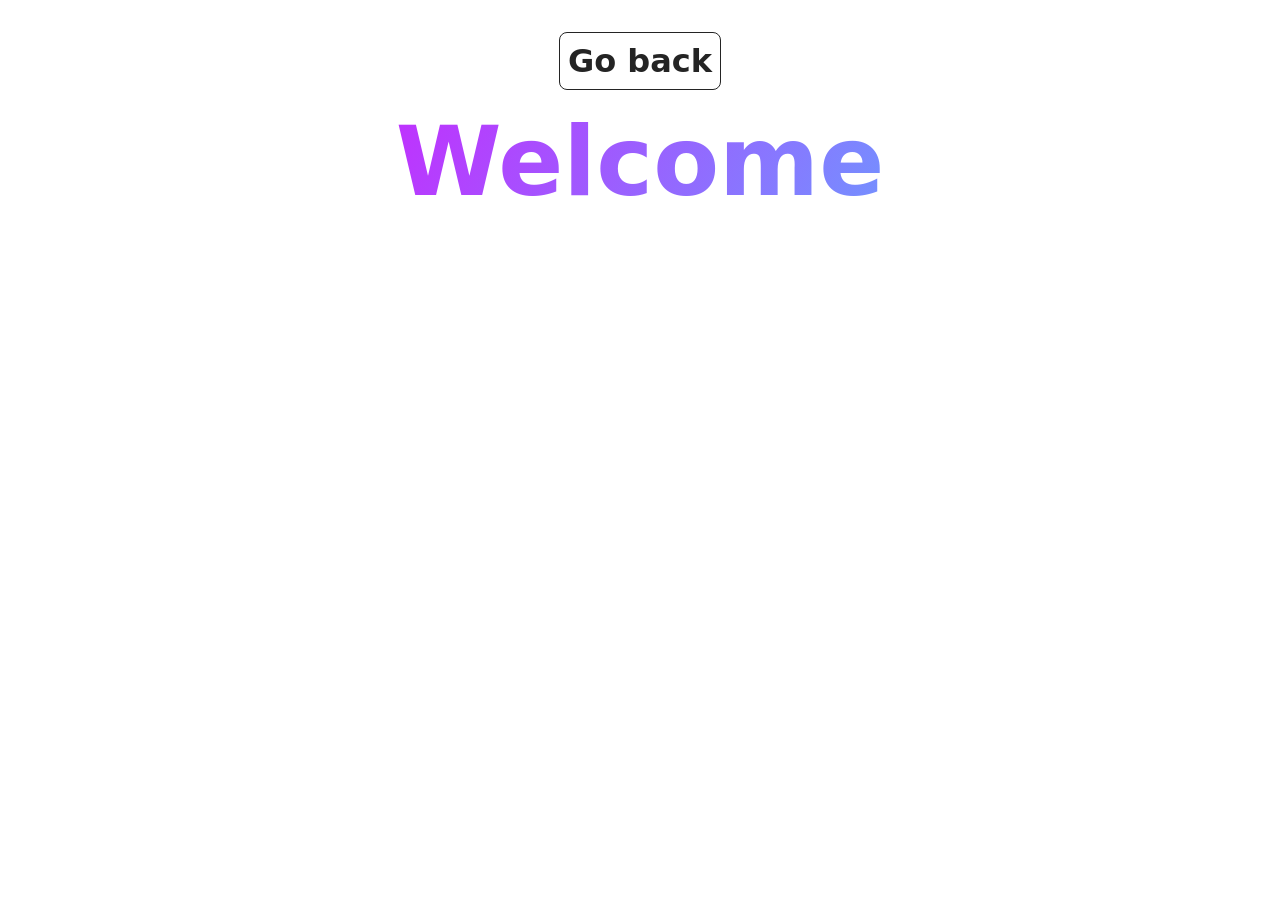
<file: src/1-gallery.html>
<!doctype html>
<html lang="en">
  <head>
    <meta charset="UTF-8" />
    <meta http-equiv="X-UA-Compatible" content="IE=edge" />
    <meta name="viewport" content="width=device-width, initial-scale=1.0" />
    <title>Page 2</title>
    <link rel="stylesheet" href="./css/styles.css" />
  </head>
  <body>
    <load
      src="./partials/header.html"
      icon-path="./img/sprite.svg#logo"
      highlight-act="active"
    />

    <main>
      <div class="container">
        <h1 class="main-title">
          <a class="back-link" href="./index.html">Go back</a>
          <span class="main-title-gradient">Welcome</span>
        </h1>
      </div>
    </main>
    <ul class="gallery"></ul>
    <script type="module" src="./js/1-gallery.js"></script>
  </body>
</html>
</file>
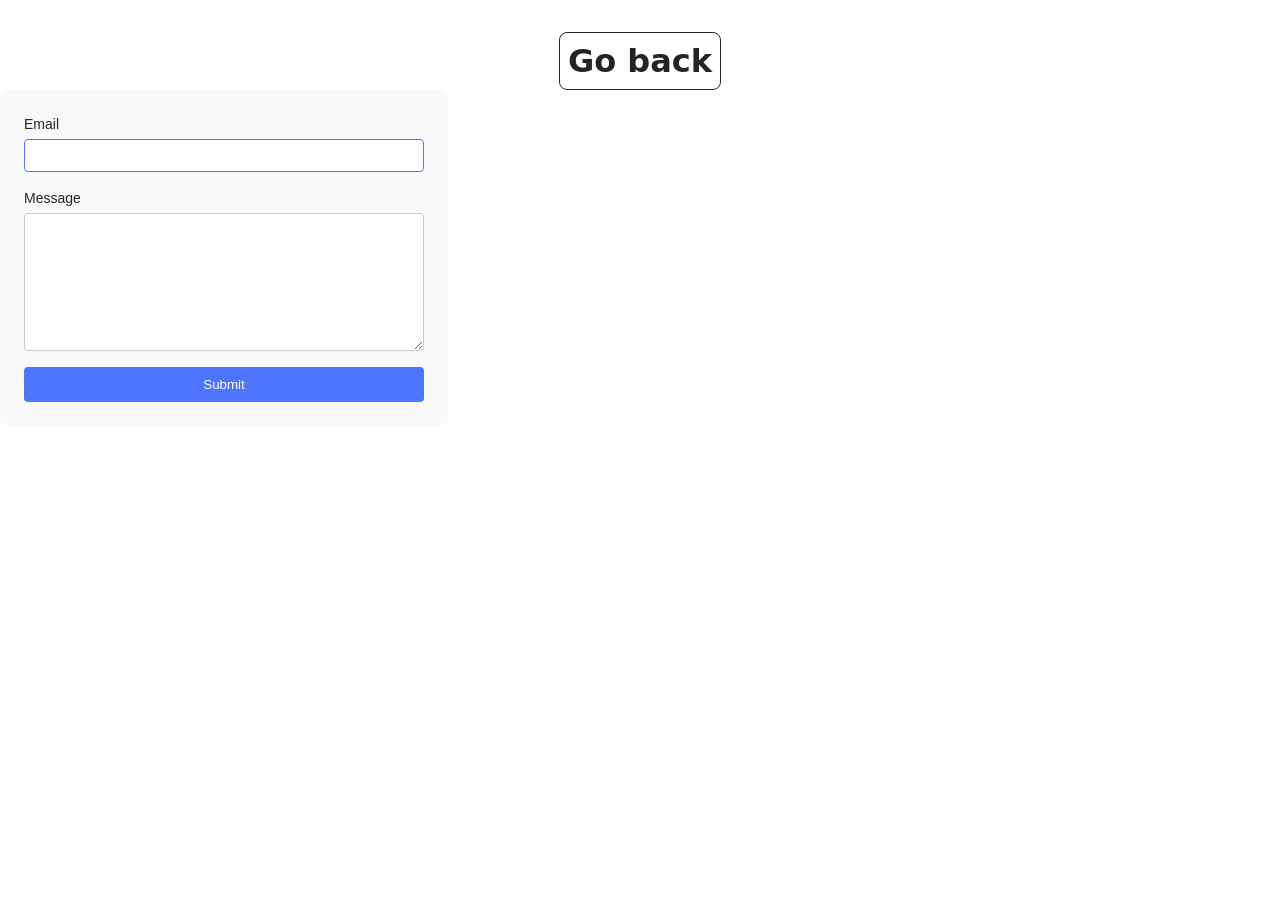
<file: src/2-form.html>
<!doctype html>
<html lang="en">
  <head>
    <meta charset="UTF-8" />
    <meta http-equiv="X-UA-Compatible" content="IE=edge" />
    <meta name="viewport" content="width=device-width, initial-scale=1.0" />
    <title>Page 3</title>
    <link rel="stylesheet" href="./css/styles.css" />
  </head>
  <body>
    <load
      src="./partials/header.html"
      icon-path="./img/sprite.svg#logo"
      highlight-curr="active"
    />

    <main>
      <div class="container">
        <h1 class="main-title">
          <a class="back-link" href="./index.html">Go back</a>
        
      </div>
    </main>

<form class="feedback-form" autocomplete="off">
  <label>
    Email
    <input type="email" name="email" autofocus />
  </label>
  <label>
    Message
    <textarea name="message" rows="8"></textarea>
  </label>
  <button type="submit">Submit</button>
</form>


    <script type="module" src="./js/2-form.js"></script>
  </body>
</html>
</file>
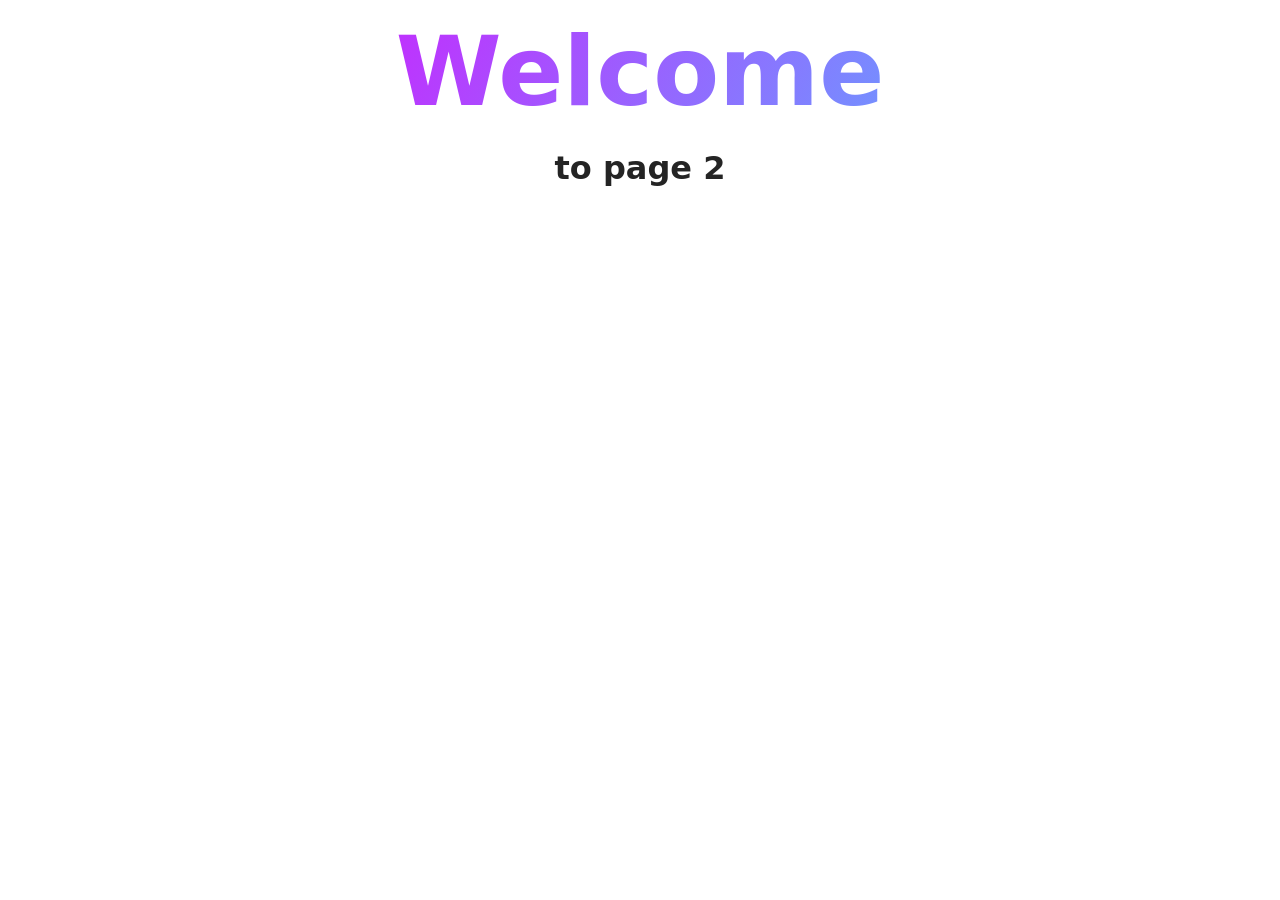
<file: src/page-2.html>
<!DOCTYPE html>
<html lang="en">
  <head>
    <meta charset="UTF-8" />
    <meta http-equiv="X-UA-Compatible" content="IE=edge" />
    <meta name="viewport" content="width=device-width, initial-scale=1.0" />
    <title>Page 2</title>
    <link rel="stylesheet" href="./css/styles.css" />
  </head>
  <body>
    <load
      src="./partials/header.html"
      icon-path="./img/sprite.svg#logo"
      highlight-act="active"
    />

    <main>
      <div class="container">
        <h1 class="main-title">
          <span class="main-title-gradient">Welcome</span> to page 2
        </h1>
        <load src="./partials/back-link.html" />
      </div>
    </main>

    <load src="./partials/footer.html" />
  </body>
</html>
</file>
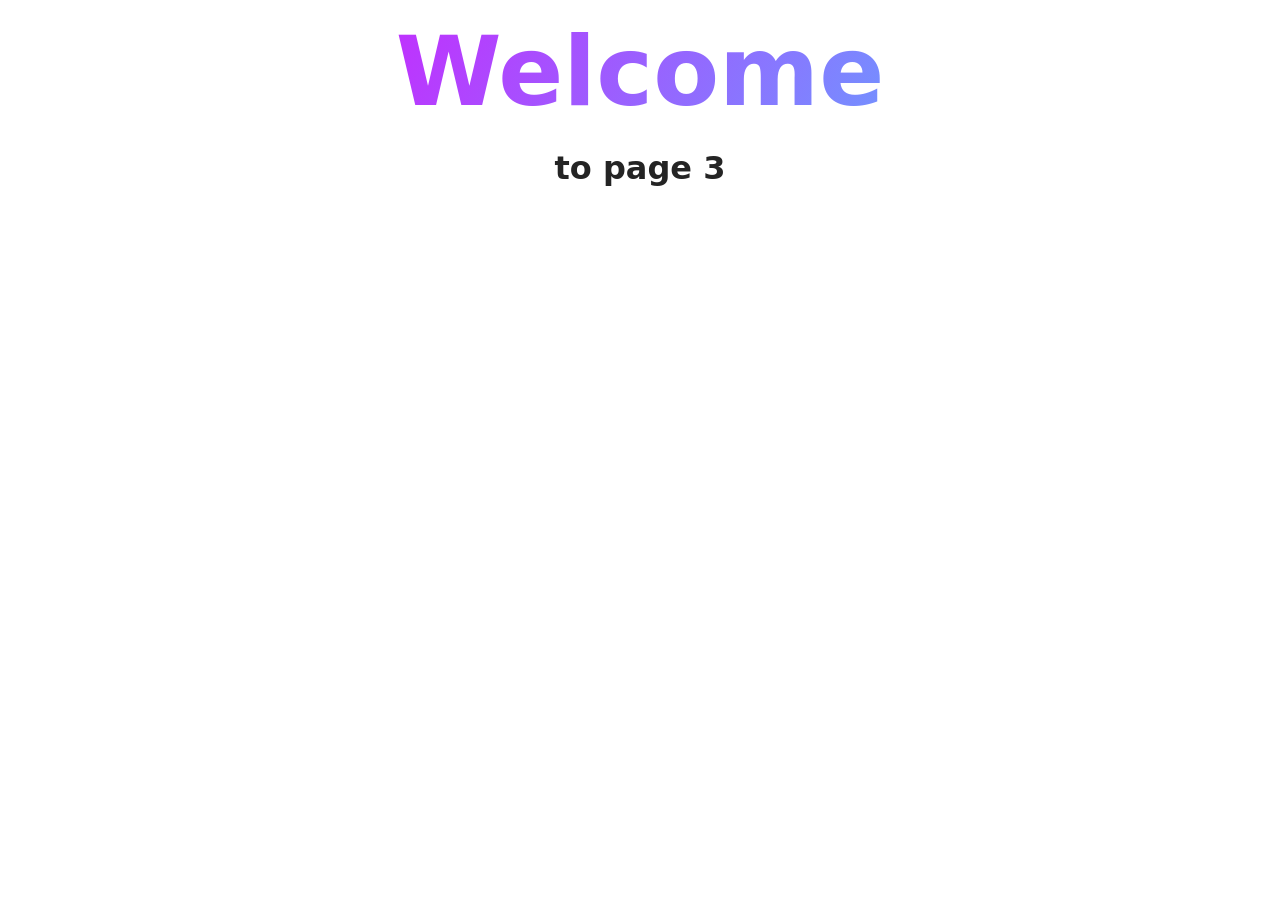
<file: src/page-3.html>
<!DOCTYPE html>
<html lang="en">
  <head>
    <meta charset="UTF-8" />
    <meta http-equiv="X-UA-Compatible" content="IE=edge" />
    <meta name="viewport" content="width=device-width, initial-scale=1.0" />
    <title>Page 3</title>
    <link rel="stylesheet" href="./css/styles.css" />
  </head>
  <body>
    <load
      src="./partials/header.html"
      icon-path="./img/sprite.svg#logo"
      highlight-curr="active"
    />

    <main>
      <div class="container">
        <h1 class="main-title">
          <span class="main-title-gradient">Welcome</span> to page 3
        </h1>
        <load src="./partials/back-link.html" />
      </div>
    </main>

    <load src="./partials/footer.html" />
  </body>
</html>
</file>
<file: src/css/styles.css>
/**
  |============================
  | include css partials with
  | default @import url()
  |============================
*/
/* Common styles */
@import url('./reset.css');
@import url('./base.css');
@import url('./container.css');
@import url('./animations.css');

/* Sections style */
@import url('./header.css');
@import url('./vite-promo.css');
@import url('./badges.css');
@import url('./back-link.css');
@import url('./footer.css');

.gallery{
  display: flex;
  flex-wrap: wrap;
  gap: 24px;
  justify-content: center;
  list-style: none;
  padding: 20px;
  margin: 0 auto;
}

.gallery-item{
  width: calc((100% - 48px)/3);
}
.gallery-link{
  display: block;
  text-decoration: none;
  cursor: zoom-in;
}
.gallery-image{
  width: 100%;
  height: 200px;
  object-fit: cover;

}
.gallery-image:hover{
  transform: scale(1.04);
}



.feedback-form {
  display: flex;
  flex-direction: column;
  gap: 16px;
  max-width: 400px;
  padding: 24px;
  background-color: #f9f9f9;
  border-radius: 8px;
}

.feedback-form label {
  display: flex;
  flex-direction: column;
  font-family: sans-serif;
  font-size: 14px;
}

.feedback-form input,
.feedback-form textarea {
  margin-top: 4px;
  padding: 8px 12px;
  border: 1px solid #ccc;
  border-radius: 4px;
  outline: none;
  transition: border-color 0.3s;
}

.feedback-form input:focus,
.feedback-form textarea:focus {
  border-color: #4e75ff;
  /* Синій фокус */
}

.feedback-form button {
  padding: 10px;
  background-color: #4e75ff;
  color: white;
  border: none;
  border-radius: 4px;
  cursor: pointer;
}

.feedback-form button:hover {
  background-color: #3b5bdb;
}
</file>
